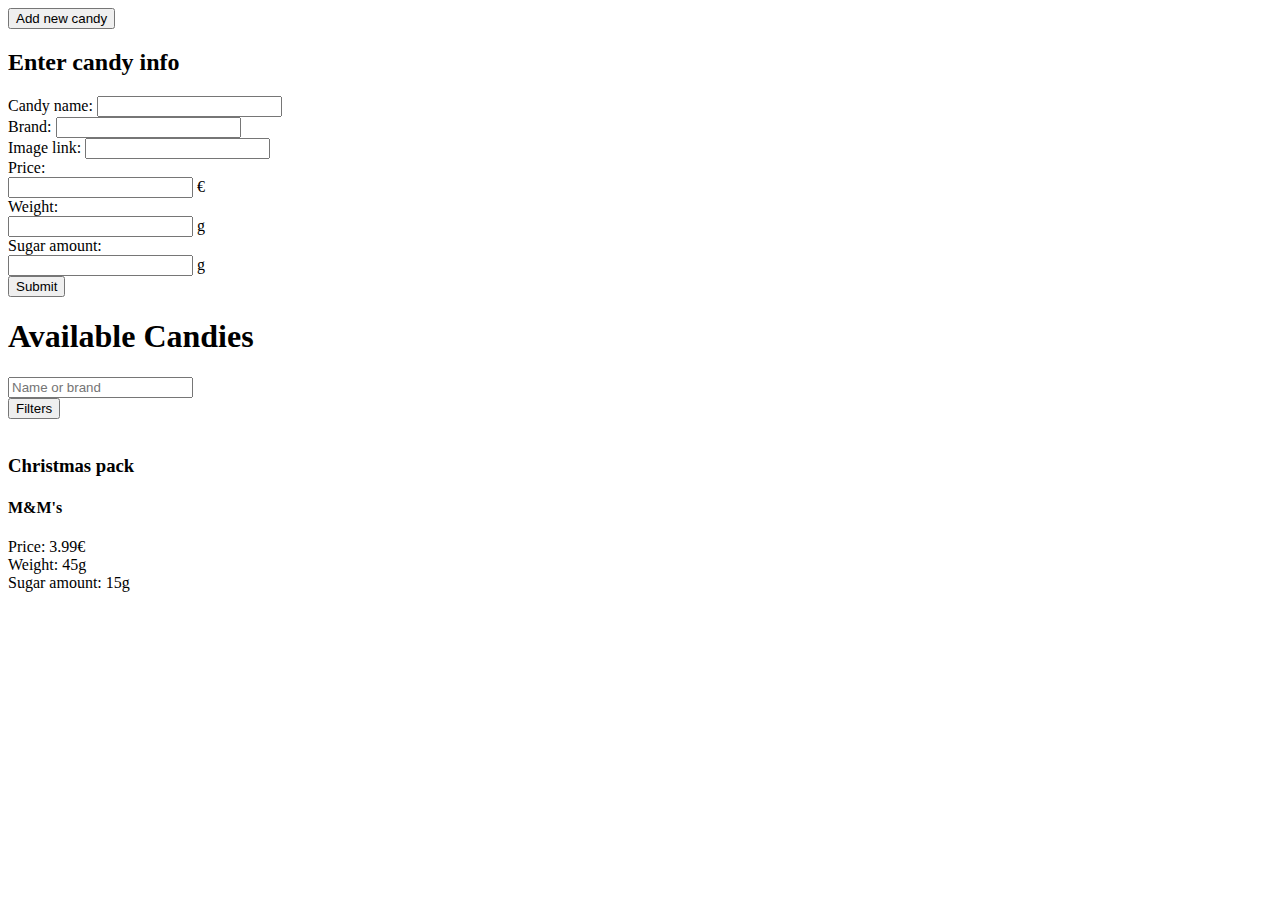
<file: src/main/resources/templates/candy.html>
<!DOCTYPE html>
<html xmlns:th="http://www.thymeleaf.org">
<head>
    <meta charset="UTF-8">
    <meta http-equiv="X-UA-Compatible" content="IE=edge">
    <meta name="viewport" content="width=device-width, initial-scale=1.0">
    <link th:href="@{/css/style.css}" rel="stylesheet" type="text/css">
    <link th:href="@{/css/header.css}" rel="stylesheet" type="text/css">
    <link th:href="@{/css/candy/candies.css}" rel="stylesheet" type="text/css">
    <link th:href="@{/css/candy/candy.css}" rel="stylesheet" type="text/css">
    <link th:href="@{/css/candy/candy-filter.css}" rel="stylesheet" type="text/css">
    <title>SweetGift</title>
</head>
<body >
    <header th:replace="fragments/header.html :: header">
    </header>

    <main>
        <div class="content">

            <div id="add-candy">
                <button id="add-candy-btn" class="btn">Add new candy</button>
            </div>

            <div class="add-candy-window">
                <div class="close"></div>
                <h2>Enter candy info</h2>

                <form action="" th:action="@{/candy/new}" class="add-candy-form" method="post">
                    <div class="title-box">
                        <label>Candy name:</label>
                        <input type="text" name="name" autocomplete="off">
                    </div>
                    
                    <div class="author-box">
                        <label>Brand:</label>
                        <input type="text" name="brand" autocomplete="off">
                    </div>
    
                    <div class="image-box">
                        <label>Image link:</label>
                        <input type="text" name="imageUrl" autocomplete="off">
                    </div>
    
                    <div class="price-box number-input-box">
                        <label>Price:</label>
                        <div>
                            <input type="number" step="0.01" min="0" name="price" autocomplete="off" class="number-input">
                            <span>&euro;</span>
                        </div>
                    </div>
    
                    <div class="weight-box number-input-box">
                        <label>Weight:</label>
                        <div>
                            <input type="number" min="0" name="weight" autocomplete="off" class="number-input">
                            <span>g</span>
                        </div>
                    </div>
    
                    <div class="sugar-box number-input-box">
                        <label>Sugar amount:</label>
                        <div>
                            <input type="number" min="0" name="sugar" autocomplete="off" class="number-input">
                            <span>g</span>
                        </div>
                    </div>
                        
                    <button class="submit-candy btn" type="reset">Submit</button>
                </form>
            </div>

            <div class="available-candies">
                <h1 class="available-candies-title">Available Candies</h1>

                <div class="filter-box">
                    <div class="toggle-row">
                        <div class="search">
                            <input type="text" placeholder="Name or brand" class="search-input">
                        </div>

                        <div class="filter">
                            <button class="btn">Filters</button>
                        </div>
                    </div>

                    <form th:action="@{/candy/filter}" class="filter-form hidden">
                        <div class="filter-form-box" th:replace="fragments/candy_filter.html :: filter-form-box">

                        </div>
                    </form>
                </div>

                <div class="candy-list">
                    <div class="candy" th:each="candy :${candyList}" th:attr="data-id=${candy.getId().toString()}">
                        <div class="ud-box">
                            <div class="update"></div>
                            <div class="delete"></div>
                        </div>
                    
                        <div class="img-block">
                            <img th:src="${candy.getImageUrl()}" alt="">
                        </div>
                        
                        <div class="info">
                            <h3 class="name" th:text="${candy.getName()}">Christmas pack</h3>
                            <h4 class="brand" th:text="${candy.getBrand()}">M&M's</h4>

                            <div class="properties">
                                <div class="property">
                                    <span>Price:</span>
                                    <span><span class="price" th:text="${candy.getPrice()}">3.99</span>&euro;</span>
                                </div>

                                <div class="property">
                                    <span>Weight:</span>
                                    <span><span class="weight" th:text="${candy.getWeight()}">45</span>g</span>
                                </div>

                                <div class="property">
                                    <span>Sugar amount:</span>
                                    <span><span class="sugar-amount" th:text="${candy.getSugar()}">15</span>g</span>
                                </div>
                            </div>
                        </div>
                    </div>
                </div>
            </div>
        </div>
    </main>

    <footer>

    </footer>
    <script th:src="@{/js/candy/candy.js}"></script>
    <script th:src="@{/js/candy/filter.js}"></script>
</body>
</html>
</file>
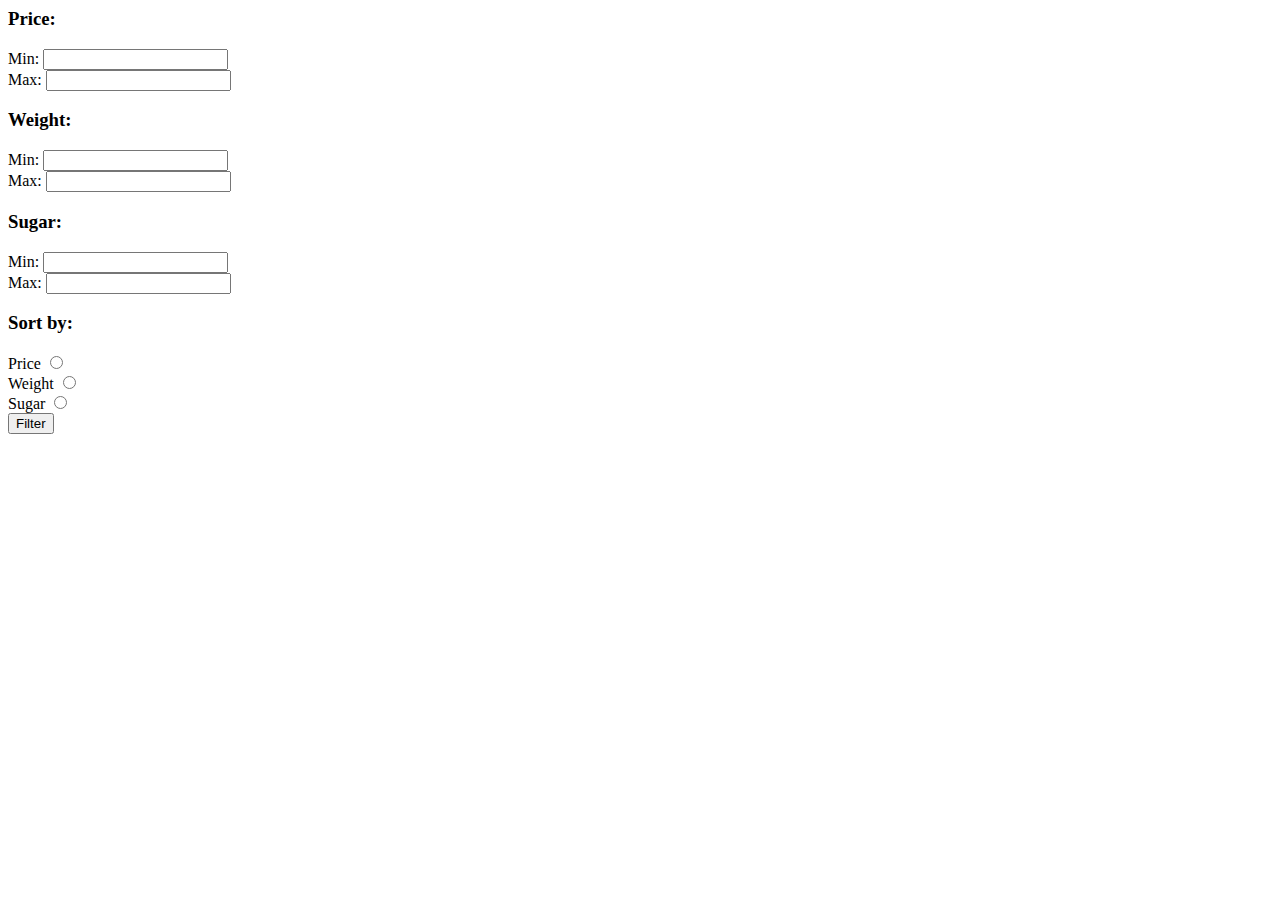
<file: src/main/resources/templates/fragments/candy_filter.html>
<html xmlns:th="http://www.thymeleaf.org">
<div th:fragment="filter-form-box" class="filter-form-box">
    <div class="filter-price">
        <h3>Price:</h3>
        <div class="filter-price-input filter-input-box">
            <div class="filter-min">
                <label for="price-min">Min:</label>
                <input id="price-min" name="priceMin" type="number" step="0.01">
            </div>
            <div class="filter-max">
                <label for="price-max">Max:</label>
                <input id="price-max" name="priceMax" type="number" step="0.01">
            </div>
        </div>
    </div>
    <div class="filter-weight">
        <h3>Weight:</h3>
        <div class="filter-weight-input filter-input-box">
            <div class="filter-min">
                <label for="weight-min">Min:</label>
                <input  id="weight-min" name="weightMin" type="number">
            </div>
            <div class="filter-min">
                <label for="weight-max">Max:</label>
                <input  id="weight-max" name="weightMax" type="number">
            </div>
        </div>
    </div>
    <div class="filter-sugar">
        <h3>Sugar:</h3>
        <div class="filter-sugar-input  filter-input-box">
            <div class="filter-min">
                <label for="sugar-min">Min:</label>
                <input  id="sugar-min" name="sugarMin" type="number">
            </div>
            <div class="filter-min">
                <label for="sugar-max">Max:</label>
                <input  id="sugar-max" name="sugarMax" type="number">
            </div>
        </div>
    </div>
    <div class="sort-box">
        <h3>Sort by:</h3>
        <div class="sort-input-box">
            <div>
                <label for="sort-price">Price</label>
                <input type="radio" name="sort" value="price" id="sort-price">
            </div>
            <div>
                <label for="sort-weight">Weight</label>
                <input type="radio" name="sort" value="weight" id="sort-weight">
            </div>
            <div>
                <label for="sort-sugar">Sugar</label>
                <input type="radio" name="sort" value="sugar" id="sort-sugar">
            </div>
        </div>

    </div>
    <button class="btn" type="submit">Filter</button>
</div>
</file>
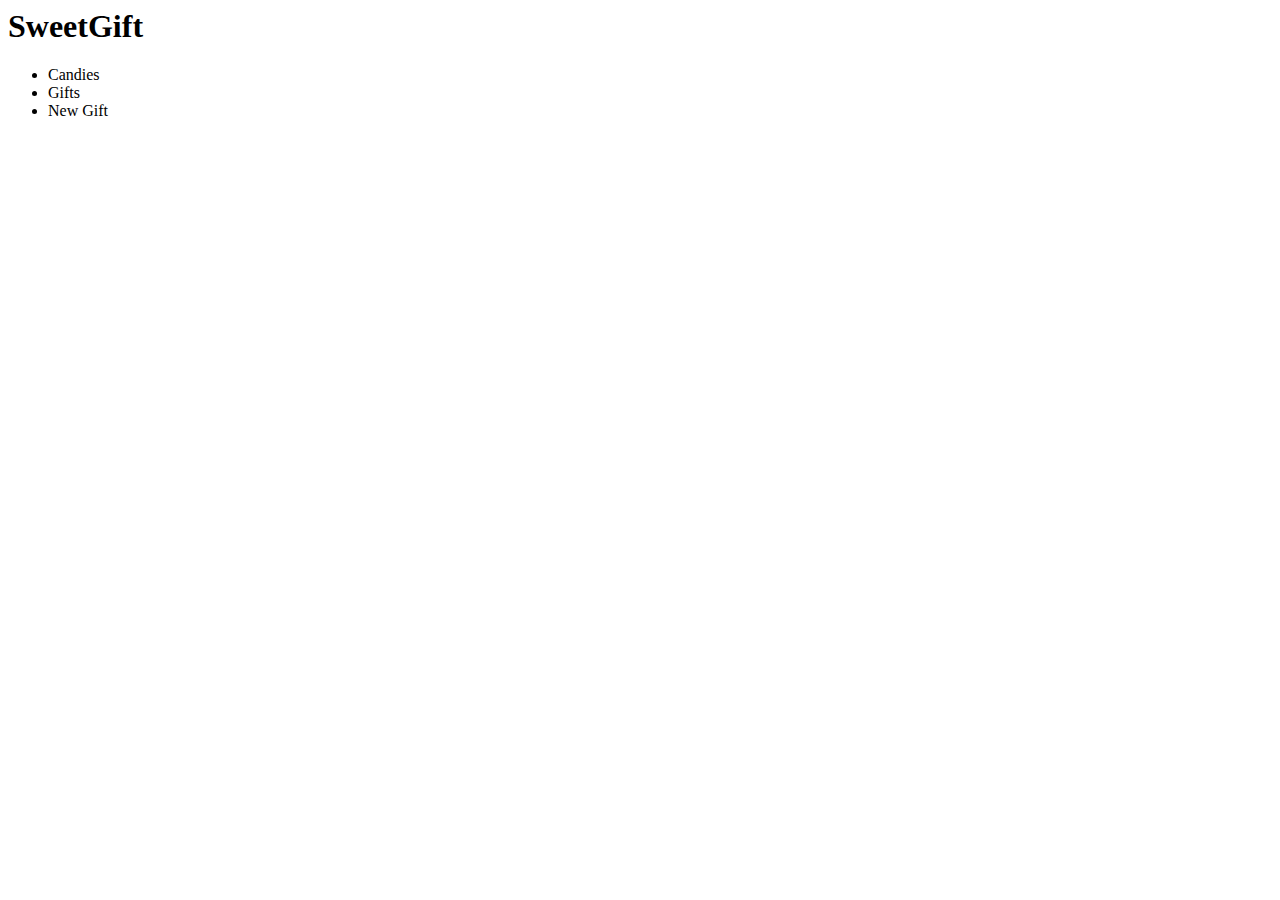
<file: src/main/resources/templates/fragments/header.html>
<html xmlns:th="http://www.thymeleaf.org">
<div th:fragment="header">
    <header>
        <div class="content">
            <div class="nav-bar">
                <div class="title">
                    <a th:href="@{/}"><h1>SweetGift</h1></a>
                </div>
                <div class="nav">
                    <ul>
                        <li><a th:href="@{/candy}">Candies</a></li>
                        <li><a th:href="@{/gift}">Gifts</a></li>
                        <li><a th:href="@{/gift/new}">New Gift</a></li>
                    </ul>
                </div>
            </div>
        </div>
    </header>
</div>
</file>
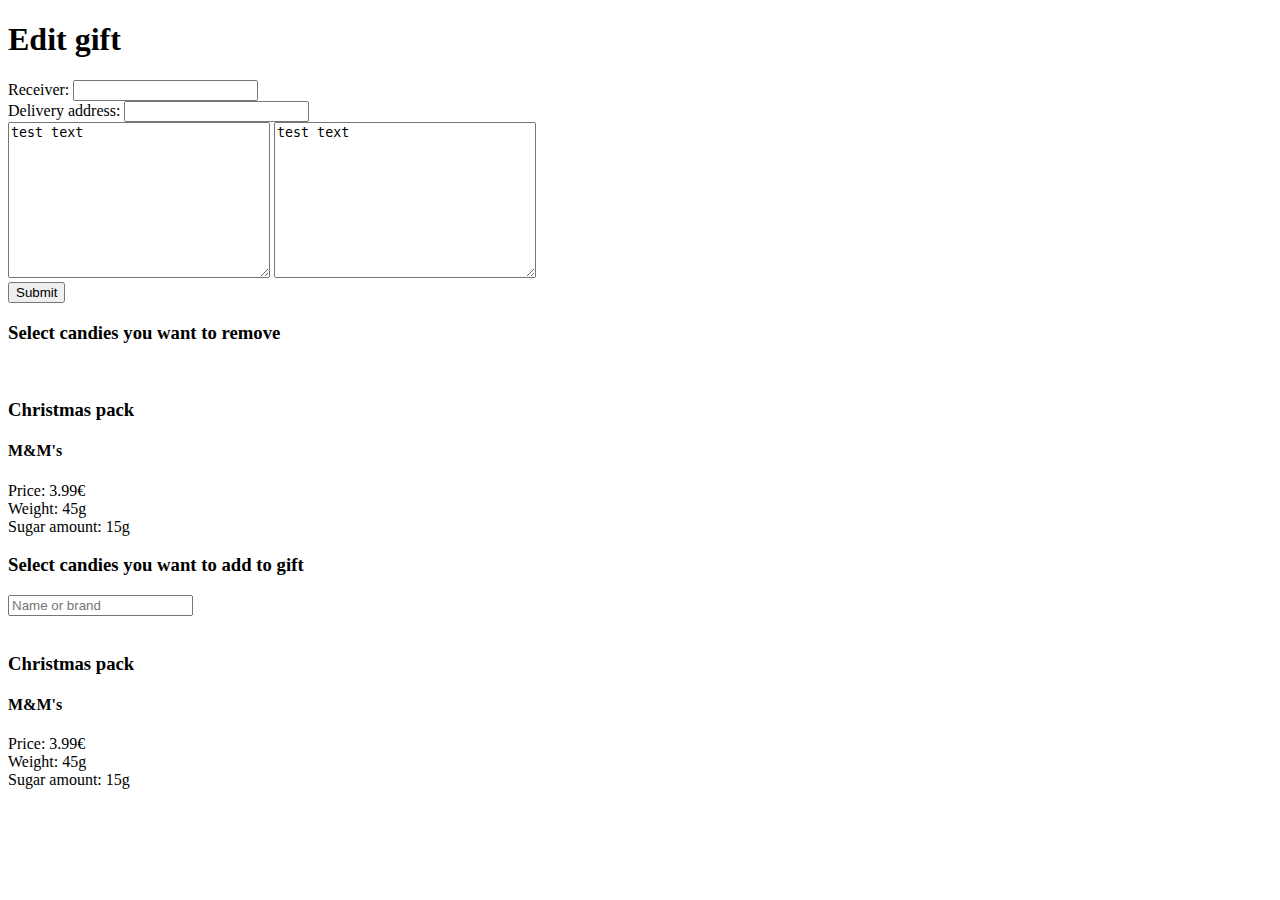
<file: src/main/resources/templates/gift/edit_gift.html>
<!DOCTYPE html>
<html xmlns:th="http://www.thymeleaf.org">
<head>
    <meta charset="UTF-8">
    <meta http-equiv="X-UA-Compatible" content="IE=edge">
    <meta name="viewport" content="width=device-width, initial-scale=1.0">
    <link rel="stylesheet" th:href="@{/css/style.css}">
    <link rel="stylesheet" th:href="@{/css/header.css}">
    <link rel="stylesheet" th:href="@{/css/candy/candy.css}">
    <link rel="stylesheet" th:href="@{/css/candy/candies.css}">
    <link rel="stylesheet" th:href="@{/css/candy/candy-filter.css}">
    <link rel="stylesheet" th:href="@{/css/gift/new_gift.css}">
    <link rel="stylesheet" th:href="@{/css/gift/gift_candy.css}">

    <title>SweetGift</title>
</head>
<body >
    <header th:replace="fragments/header.html :: header">
    </header>

    <main>
        <div class="content">
            <h1 class="main-title">Edit gift</h1>

            <div class="make-gift-window">
                <form class="gift-form" th:action="@{'/gift/edit/' + ${gift.getId()}}" method="post">
                    <div class="gift-properties">
                        <div class="receiver-box">
                            <label>Receiver:</label>
                            <input type="text" name="receiver" autocomplete="off" th:value="${gift.getReceiver()}">
                        </div>

                        <div class="address-box">
                            <label>Delivery address:</label>
                            <input type="text" name="address" autocomplete="off" th:value="${gift.getAddress()}">
                        </div>
                    </div>

                    <div class="candy-list-block">
                        <textarea class="add-candies-area" name="addCandies" cols="30" rows="10">test text</textarea>
                        <textarea class="delete-candies-area" name="deleteCandies" cols="30" rows="10">test text</textarea>
                    </div>

                    <button class="submit-form btn" type="submit">Submit</button>
                </form>
            </div>
            <div class="gift-candy-list available-candies">
                <h3 class="remove-candies candies-title">Select candies you want to remove</h3>
                <div class="candy-list remove-candy-list">
                    <div class="candy" th:each="candy :${gift.getCandyList()}" th:attr="data-id=${candy.getId().toString()}">
                        <div class="img-block">
                            <img th:src="${candy.getImageUrl()}" alt="">
                        </div>
                        <div class="info">
                            <h3 class="name" th:text="${candy.getName()}">Christmas pack</h3>
                            <h4 class="brand" th:text="${candy.getBrand()}">M&M's</h4>
                            <div class="properties">
                                <div class="property">
                                    <span>Price:</span>
                                    <span><span class="price" th:text="${candy.getPrice()}">3.99</span>&euro;</span>
                                </div>
                                <div class="property">
                                    <span>Weight:</span>
                                    <span><span class="weight" th:text="${candy.getWeight()}">45</span>g</span>
                                </div>
                                <div class="property">
                                    <span>Sugar amount:</span>
                                    <span><span class="sugar-amount" th:text="${candy.getSugar()}">15</span>g</span>
                                </div>
                            </div>
                        </div>
                    </div>
                </div>
            </div>

            <div class="available-candies">
                <h3 class="available-candies-title candies-title">Select candies you want to add to gift</h3>
                <div class="filter-box">
                    <div class="toggle-row">
                        <div class="search">
                            <input type="text" placeholder="Name or brand" class="search-input">
                        </div>
                    </div>
                </div>
                <div class="candy-list add-candy-list">
                    <div class="candy" th:each="candy :${candyList}" th:attr="data-id=${candy.getId().toString()}">
                        <div class="img-block">
                            <img th:src="${candy.getImageUrl()}" alt="">
                        </div>
                        <div class="info">
                            <h3 class="name" th:text="${candy.getName()}">Christmas pack</h3>
                            <h4 class="brand" th:text="${candy.getBrand()}">M&M's</h4>
                            <div class="properties">
                                <div class="property">
                                    <span>Price:</span>
                                    <span><span class="price" th:text="${candy.getPrice()}">3.99</span>&euro;</span>
                                </div>
                                <div class="property">
                                    <span>Weight:</span>
                                    <span><span class="weight" th:text="${candy.getWeight()}">45</span>g</span>
                                </div>
                                <div class="property">
                                    <span>Sugar amount:</span>
                                    <span><span class="sugar-amount" th:text="${candy.getSugar()}">15</span>g</span>
                                </div>
                            </div>
                        </div>
                    </div>
                </div>
            </div>
        </div>
    </main>

    <footer>
    </footer>

    <script th:src="@{/js/candy/filter.js}"></script>
    <script th:src="@{/js/gift/edit_gift.js}"></script>
</body>
</html>
</file>
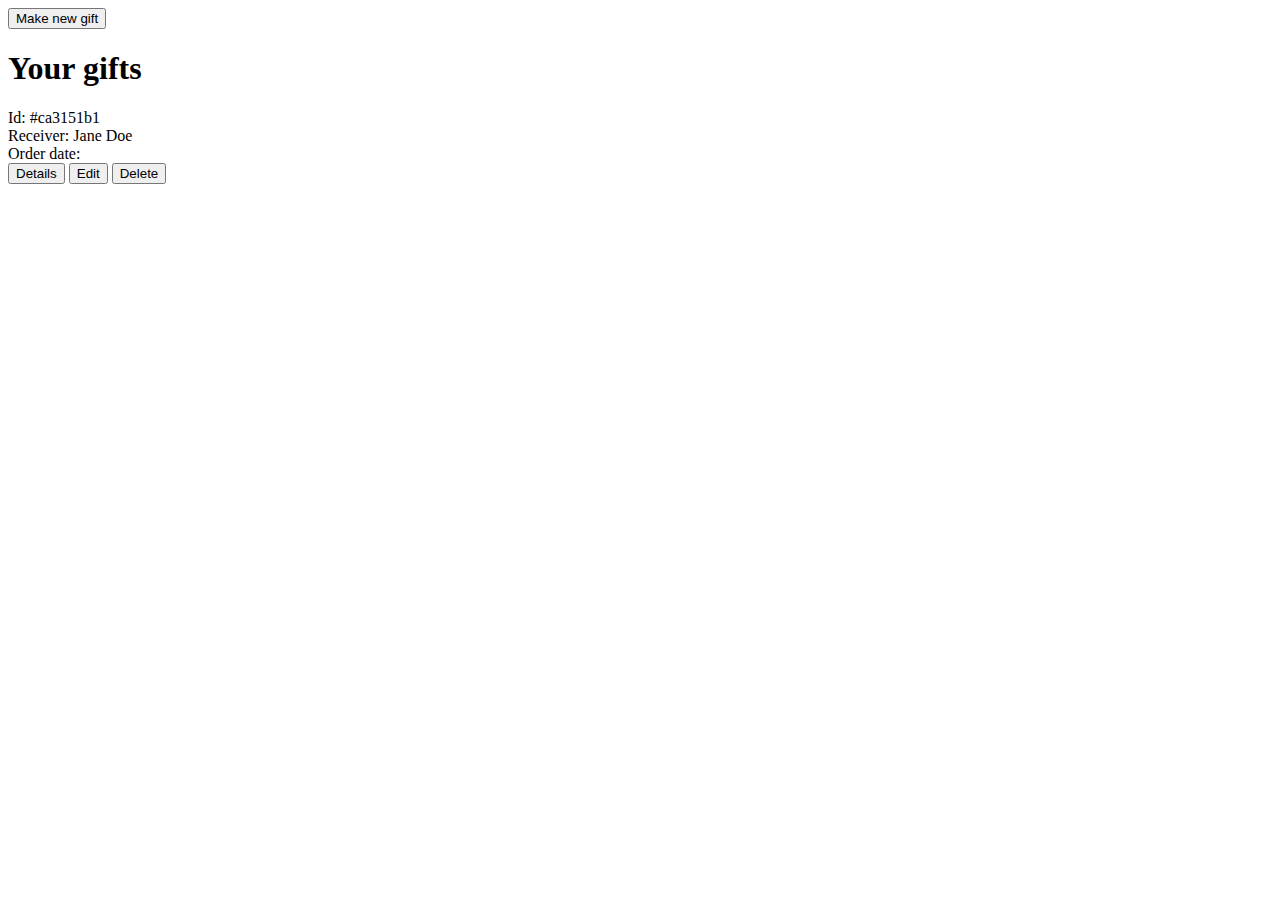
<file: src/main/resources/templates/gift/gift.html>
<!DOCTYPE html>
<html xmlns:th="http://www.thymeleaf.org">
<head>
    <meta charset="UTF-8">
    <meta http-equiv="X-UA-Compatible" content="IE=edge">
    <meta name="viewport" content="width=device-width, initial-scale=1.0">
    <link rel="stylesheet" th:href="@{/css/style.css}">
    <link rel="stylesheet" th:href="@{/css/header.css}">
    <link rel="stylesheet" th:href="@{/css/gift/gift.css}">
    <title>SweetGift</title>
</head>
<body >
    <header th:replace="fragments/header.html :: header">
    </header>

    <main>
        <div class="content">

            <div id="make-gift">
                <a th:href="@{/gift/new}"><button id="make-gift-btn" class="btn">Make new gift</button></a>
            </div>

            <div class="available-gifts">
                <h1>Your gifts</h1>

                <div class="gift-list">
                    <div class="gift" th:each="gift :${giftList}" th:attr="data-id=${gift.getId().toString()}">
                        <div class="info">
                            <div class="properties">
                                <div class="property">
                                    <span>Id:</span>
                                    <span class="gift-id" th:text="${gift.getId().toString().substring(0, 7)}">#ca3151b1</span>
                                </div>

                                <div class="property">
                                    <span>Receiver:</span>
                                    <span class="receiver" th:text="${gift.getReceiver()}">Jane Doe</span>
                                </div>
                                <div class="property">
                                    <span>Order date:</span>
                                    <span class="order-date" th:text="${gift.getOrderDate()}"></span>
                                </div>
                            </div>
                        </div>
                        <div class="gift-options">
                            <button class="details btn">Details</button>
                            <button class="edit btn">Edit</button>
                            <button class="delete btn">Delete</button>
                        </div>
                    </div>
                </div>
            </div>
        </div>
    </main>

    <footer>

    </footer>
    <script th:src="@{/js/gift/gift.js}"></script>
</body>
</html>
</file>
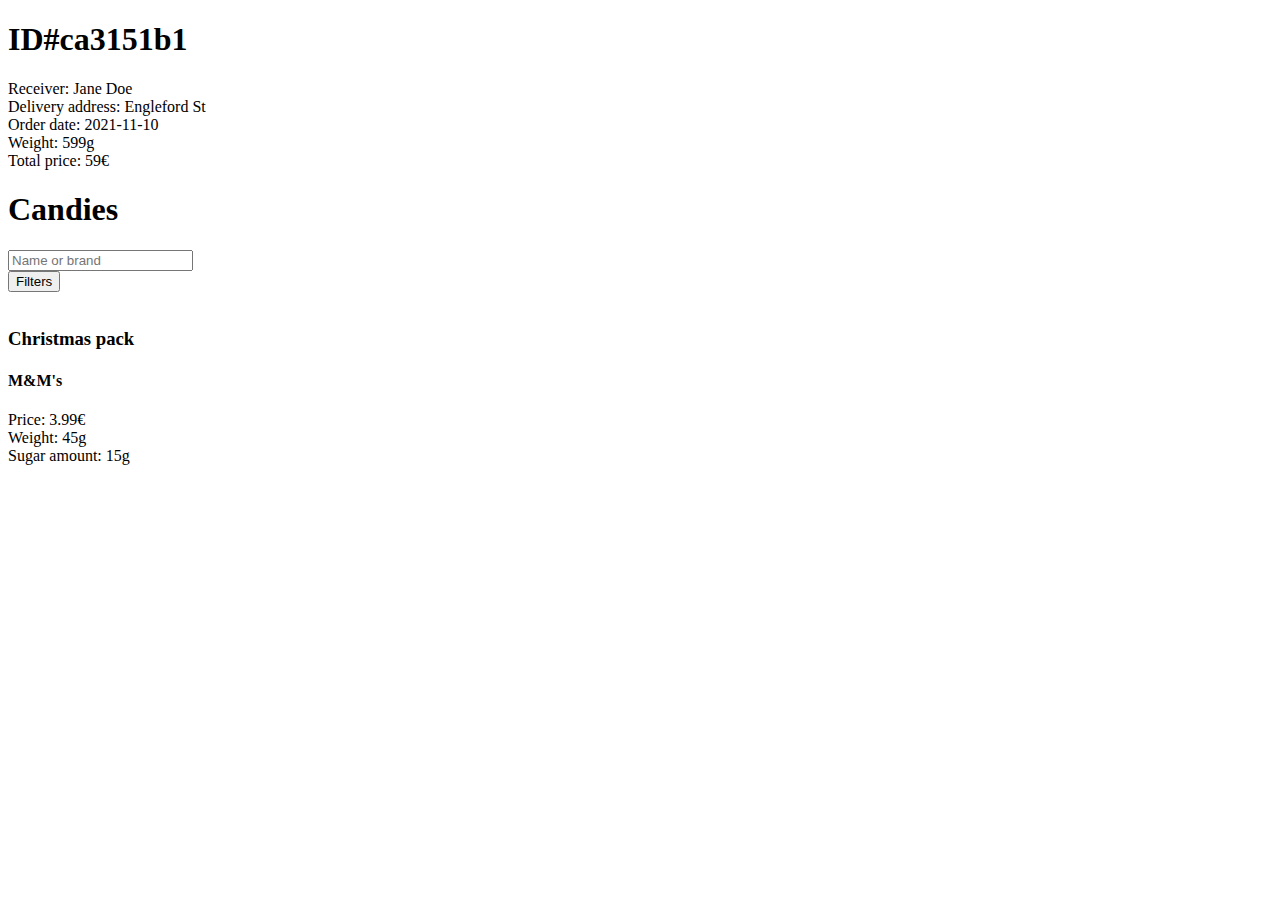
<file: src/main/resources/templates/gift/gift_details.html>
<!DOCTYPE html>
<html xmlns:th="http://www.thymeleaf.org">
<head>
    <meta charset="UTF-8">
    <meta http-equiv="X-UA-Compatible" content="IE=edge">
    <meta name="viewport" content="width=device-width, initial-scale=1.0">
    <link rel="stylesheet" th:href="@{/css/style.css}">
    <link rel="stylesheet" th:href="@{/css/header.css}">
    <link rel="stylesheet" th:href="@{/css/candy/candy.css}">
    <link rel="stylesheet" th:href="@{/css/candy/candies.css}">
    <link rel="stylesheet" th:href="@{/css/candy/candy-filter.css}">
    <link rel="stylesheet" th:href="@{/css/gift/gift_candy.css}">
    <link rel="stylesheet" th:href="@{/css/gift/gift_details.css}">
    <title>SweetGift</title>
</head>
<body >
    <header th:replace="fragments/header.html :: header">
    </header>

    <main>
        <div class="content">
            <div class="gift-details">
                <h1>ID<span class="gift-id" th:text="${gift.getId()}">#ca3151b1</span></h1>
                <div class="properties">
                    <div class="property">
                        <span>Receiver:</span>
                        <span class="receiver" th:text="${gift.getReceiver()}">Jane Doe</span>
                    </div>

                    <div class="property">
                        <span>Delivery address:</span>
                        <span class="address" th:text="${gift.getAddress()}">Engleford St</span>
                    </div>

                    <div class="property">
                        <span>Order date:</span>
                        <span class="order-date" th:text="${gift.getOrderDate()}">2021-11-10</span>
                    </div>

                    <div class="property">
                        <span>Weight:</span>
                        <span><span class="weight" th:text="${weight}">599</span>g</span>
                    </div>

                    <div class="property total-price">
                        <span>Total price:</span>
                        <span><span class="total-price" th:text="${#numbers.formatDecimal(price, 0, 'COMMA', 2, 'POINT')}">59</span>&euro;</span>
                    </div>
                </div>

                <div class="available-candies">
                    <h1 class="available-candies-title">Candies</h1>
                    <div class="filter-box">
                        <div class="toggle-row">
                            <div class="search">
                                <input type="text" placeholder="Name or brand" class="search-input">
                            </div>

                            <div class="filter">
                                <button class="btn">Filters</button>
                            </div>
                        </div>

                        <form th:action="@{'/gift/' + ${gift.getId()} + '/filter'}" class="filter-form hidden">
                            <div class="filter-form-box" th:replace="fragments/candy_filter.html :: filter-form-box">
                            </div>
                        </form>
                    </div>
                    <div class="candy-list">
                        <div class="candy" th:each="candy :${gift.getCandyList()}" th:attr="data-id=${candy.getId().toString()}">
                            <div class="img-block">
                                <img th:src="${candy.getImageUrl()}" alt="">
                            </div>
                            <div class="info">
                                <h3 class="name" th:text="${candy.getName()}">Christmas pack</h3>
                                <h4 class="brand" th:text="${candy.getBrand()}">M&M's</h4>
                                <div class="properties">
                                    <div class="property">
                                        <span>Price:</span>
                                        <span><span class="price" th:text="${candy.getPrice()}">3.99</span>&euro;</span>
                                    </div>
                                    <div class="property">
                                        <span>Weight:</span>
                                        <span><span class="weight" th:text="${candy.getWeight()}">45</span>g</span>
                                    </div>
                                    <div class="property">
                                        <span>Sugar amount:</span>
                                        <span><span class="sugar-amount" th:text="${candy.getSugar()}">15</span>g</span>
                                    </div>
                                </div>
                            </div>
                        </div>
                    </div>
                </div>
            </div>
        </div>
    </main>

    <footer>

    </footer>

    <script th:src="@{/js/candy/filter.js}"></script>
</body>
</html>
</file>
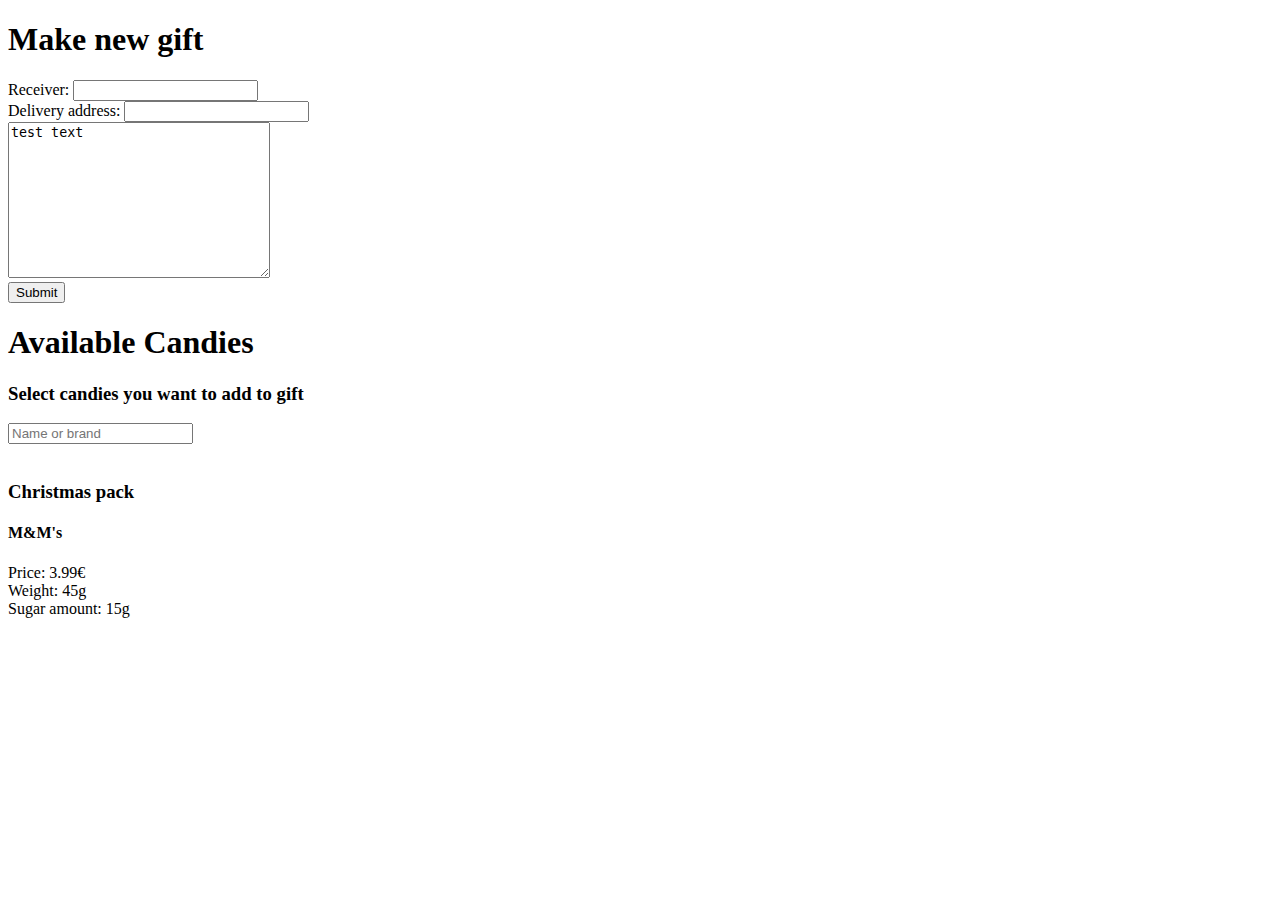
<file: src/main/resources/templates/gift/new_gift.html>
<!DOCTYPE html>
<html xmlns:th="http://www.thymeleaf.org">
<head>
    <meta charset="UTF-8">
    <meta http-equiv="X-UA-Compatible" content="IE=edge">
    <meta name="viewport" content="width=device-width, initial-scale=1.0">
    <link rel="stylesheet" th:href="@{/css/style.css}">
    <link rel="stylesheet" th:href="@{/css/header.css}">
    <link rel="stylesheet" th:href="@{/css/candy/candy.css}">
    <link rel="stylesheet" th:href="@{/css/candy/candies.css}">
    <link rel="stylesheet" th:href="@{/css/candy/candy-filter.css}">
    <link rel="stylesheet" th:href="@{/css/gift/new_gift.css}">
    <link rel="stylesheet" th:href="@{/css/gift/gift_candy.css}">
    <title>SweetGift</title>
</head>
<body >
    <header th:replace="fragments/header.html :: header">
    </header>

    <main>
        <div class="content">
            <h1 class="main-title">Make new gift</h1>

            <div class="make-gift-window">
                <form class="gift-form" th:action="@{/gift/new}" method="post">
                    <div class="gift-properties">
                        <div class="receiver-box">
                            <label>Receiver:</label>
                            <input type="text" name="receiver" autocomplete="off">
                        </div>

                        <div class="address-box">
                            <label>Delivery address:</label>
                            <input type="text" name="address" autocomplete="off">
                        </div>
                    </div>

                    <div class="candy-list-block">
                        <textarea class="candy-list" name="candyList" id="" cols="30" rows="10">test text</textarea>
                    </div>

                    <button class="submit-form btn" type="submit">Submit</button>
                </form>
            </div>
            <div class="available-candies">
                <h1 class="available-candies-title">Available Candies</h1>
                <h3 class="available-candies-title candies-title">Select candies you want to add to gift</h3>
                <div class="filter-box">
                    <div class="toggle-row">
                        <div class="search">
                            <input type="text" placeholder="Name or brand" class="search-input">
                        </div>
                    </div>
                </div>
                <div class="candy-list">
                    <div class="candy" th:each="candy :${candyList}" th:attr="data-id=${candy.getId().toString()}">
                        <div class="img-block">
                            <img th:src="${candy.getImageUrl()}" alt="">
                        </div>
                        <div class="info">
                            <h3 class="name" th:text="${candy.getName()}">Christmas pack</h3>
                            <h4 class="brand" th:text="${candy.getBrand()}">M&M's</h4>
                            <div class="properties">
                                <div class="property">
                                    <span>Price:</span>
                                    <span><span class="price" th:text="${candy.getPrice()}">3.99</span>&euro;</span>
                                </div>
                                <div class="property">
                                    <span>Weight:</span>
                                    <span><span class="weight" th:text="${candy.getWeight()}">45</span>g</span>
                                </div>
                                <div class="property">
                                    <span>Sugar amount:</span>
                                    <span><span class="sugar-amount" th:text="${candy.getSugar()}">15</span>g</span>
                                </div>
                            </div>
                        </div>
                    </div>
                </div>
            </div>
        </div>
    </main>

    <footer>
    </footer>
    <script th:src="@{/js/candy/filter.js}"></script>
    <script th:src="@{/js/gift/new_gift.js}"></script>
</body>
</html>
</file>
